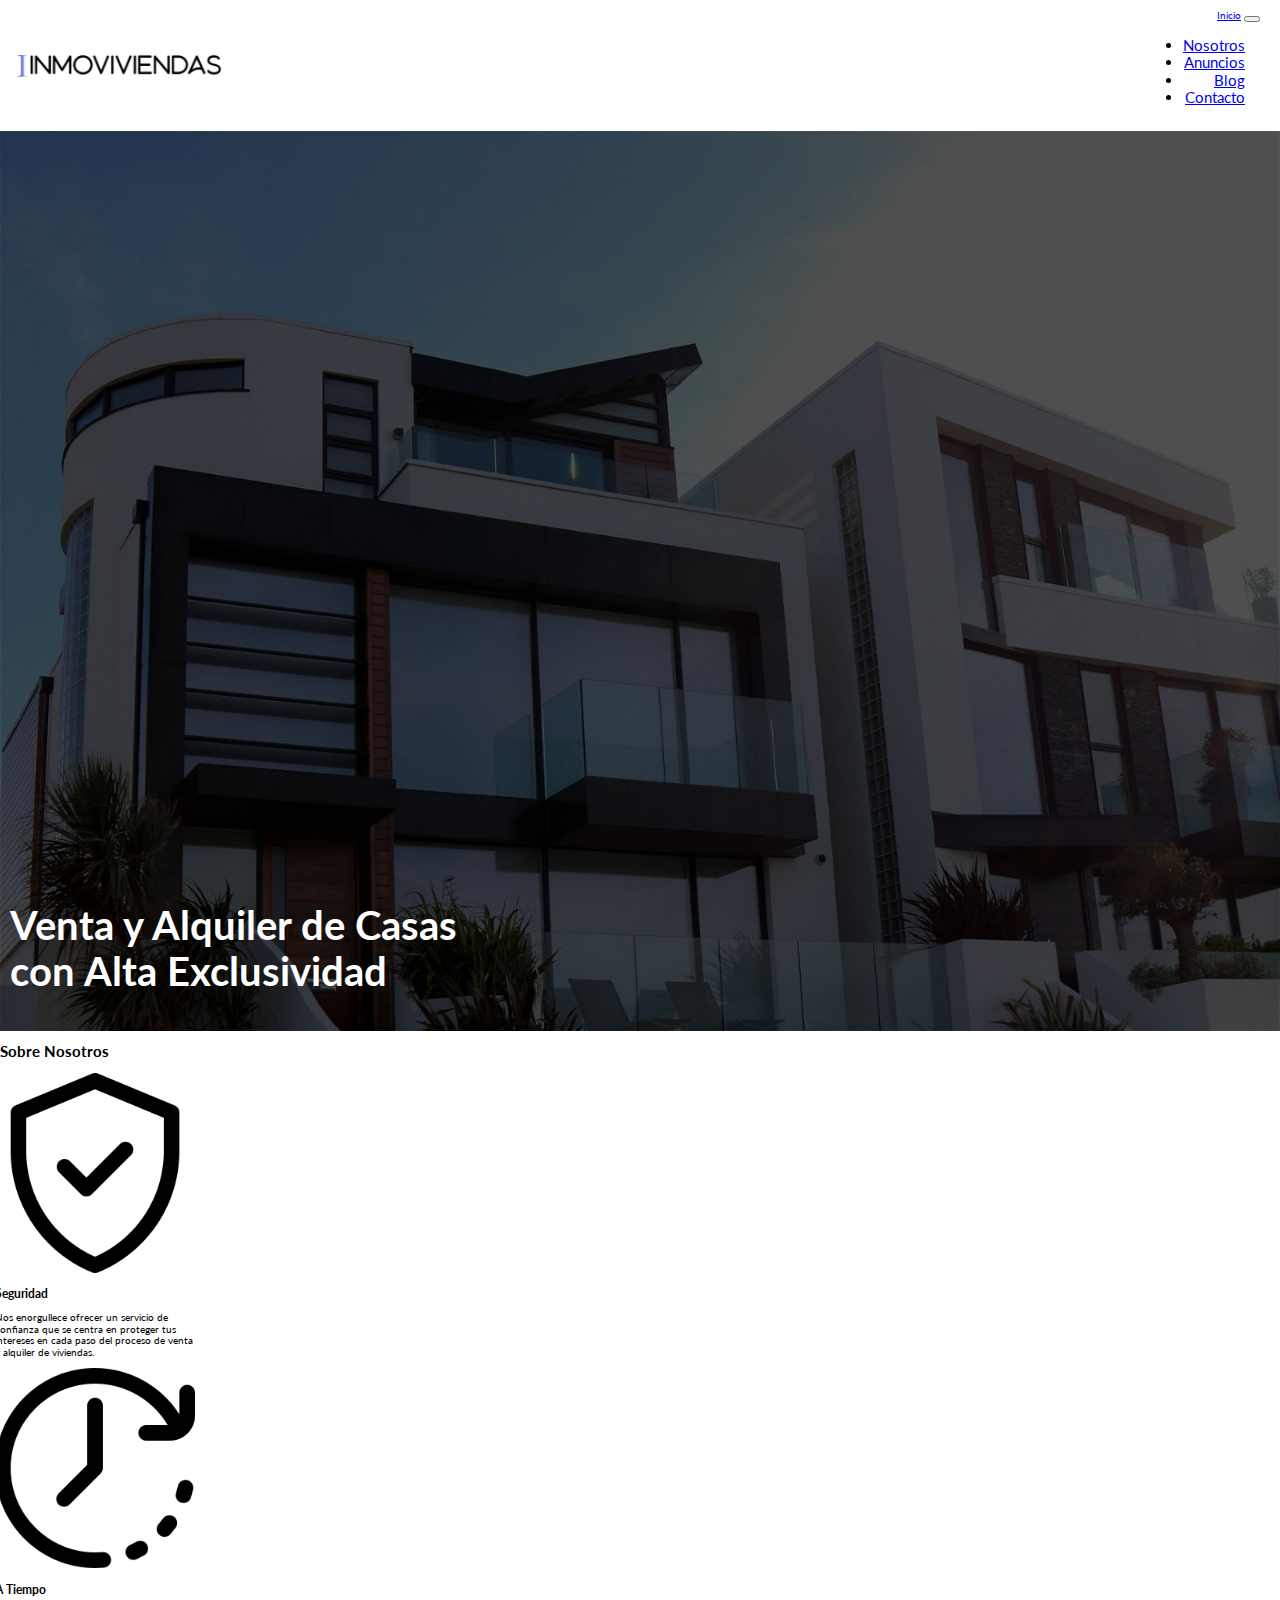
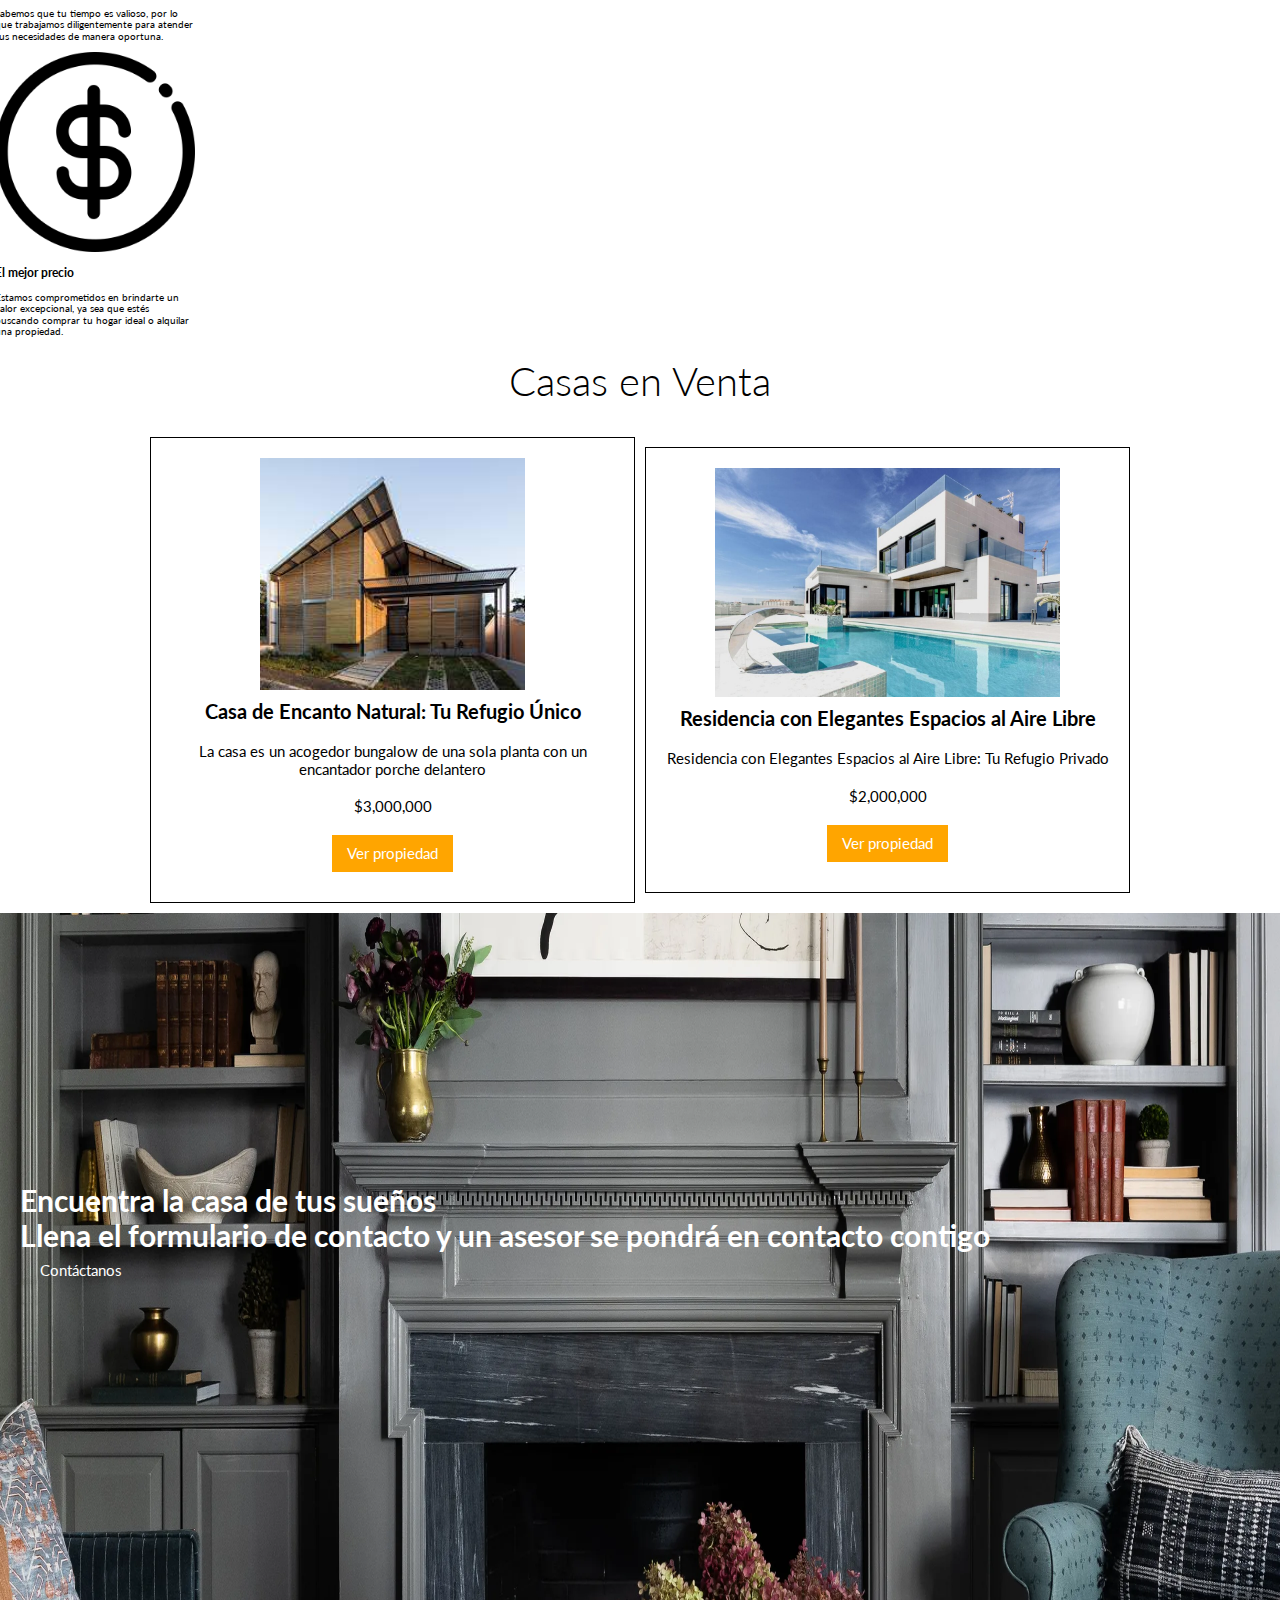
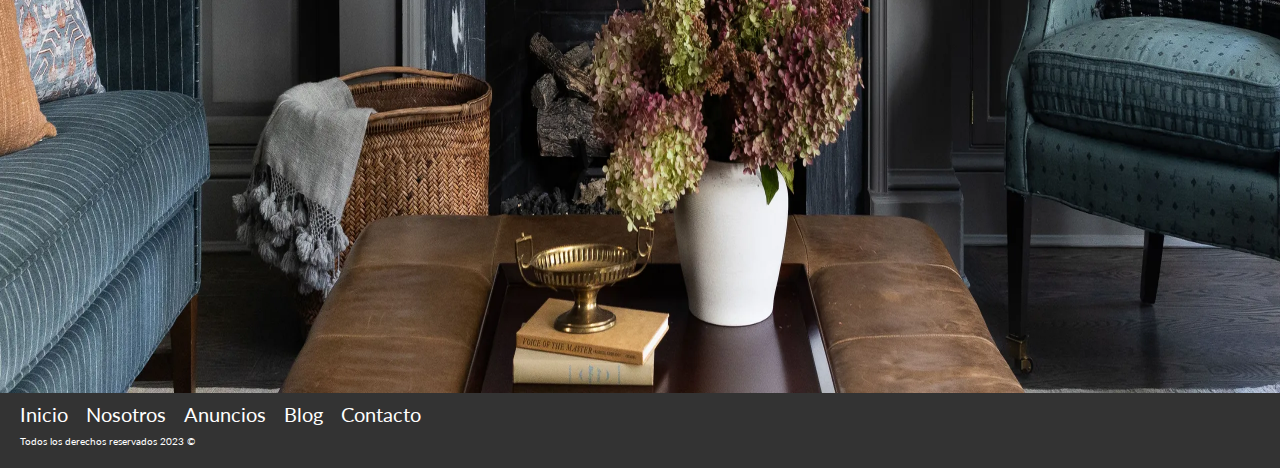
<file: index.html>
<!DOCTYPE html>
<html lang="es">
<head>
    <meta charset="UTF-8">
    <meta name="viewport" content="width=device-width, initial-scale=1.0">
    <title>InmoViviendas</title>
    <link href="https://cdn.jsdelivr.net/npm/bootstrap@5.3.2/dist/css/bootstrap.min.css" rel="stylesheet" integrity="sha384-T3c6CoIi6uLrA9TneNEoa7RxnatzjcDSCmG1MXxSR1GAsXEV/Dwwykc2MPK8M2HN" crossorigin="anonymous">
    <script src="https://cdn.jsdelivr.net/npm/bootstrap@5.3.2/dist/js/bootstrap.bundle.min.js" integrity="sha384-C6RzsynM9kWDrMNeT87bh95OGNyZPhcTNXj1NW7RuBCsyN/o0jlpcV8Qyq46cDfL" crossorigin="anonymous"></script>
    <link rel="stylesheet" href="css/normalize.css">
    <link rel="stylesheet" href="css/style.css">
</head>
<body>
    <header>
        <img class="logo" src="Img/Logo.png" alt="Logo">

        <nav class="navbar navbar-expand-lg bg-body-tertiary">
            <div class="container-fluid">
                <a class="navbar-brand" href="index.html">Inicio</a>
            <button class="navbar-toggler" type="button" data-bs-toggle="collapse" data-bs-target="#navbarNav" aria-controls="navbarNav" aria-expanded="false" aria-label="Toggle navigation">
            <span class="navbar-toggler-icon"></span>
                </button>
            <div class="collapse navbar-collapse" id="navbarNav">
            <ul class="navbar-nav">
                <li class="nav-item">
                <a class="nav-link" href="nosotros.html">Nosotros</a>
                </li>
                <li class="nav-item">
                <a class="nav-link" href="anuncio.html">Anuncios</a>
                </li>
                <li class="nav-item">
                <a class="nav-link" href="blog.html">Blog</a>
                </li>
                <li class="nav-item">
                <a class="nav-link" href="contacto.html">Contacto</a>
                </li>
            </ul>
            </div>
            </div>
        </nav>

    </header>

    <section class="contenedor">
        <h1 class="display-4 text-center">Venta y Alquiler de Casas <br>con Alta Exclusividad</h1>
    </section>
    <main class="container mt-5">
        <section class="contenedor-medio-mt-3-mb-4">
            <h2 class="display-5 text-center">Sobre Nosotros</h2>
        
            <div class="row justify-content-around">
                <div class="card">
                    <img src="Img/Seguridad.png" class="card-img-top" alt="Logo-de-seguridad">
                    <div class="card-body text-center">
                        <h3 class="card-title">Seguridad</h3>
                        <p class="card-text">Nos enorgullece ofrecer un servicio de confianza que se centra en proteger tus intereses en cada paso del proceso de venta y alquiler de viviendas.</p>
                    </div>
                </div>
        
                <div class="card">
                    <img src="Img/reloj.png" class="card-img-top" alt="logo-reloj">
                    <div class="card-body text-center">
                        <h3 class="card-title">A Tiempo</h3>
                        <p class="card-text">Sabemos que tu tiempo es valioso, por lo que trabajamos diligentemente para atender tus necesidades de manera oportuna.</p>
                    </div>
                </div>
        
                <div class="card">
                    <img src="Img/dinero.png" class="card-img-top" alt="logo-dinero">
                    <div class="card-body text-center">
                        <h3 class="card-title">El mejor precio</h3>
                        <p class="card-text">Estamos comprometidos en brindarte un valor excepcional, ya sea que estés buscando comprar tu hogar ideal o alquilar una propiedad.</p>
                    </div>
                </div>
            </div>
        </section>

        <section class="venta">
            <h2 class="text-center">Casas en Venta</h2>

            <div class="casas-container">
                <div class="casa-uno">
                    <img src="Img/casa1.jpeg" alt="casa-de-madera" class="img-fluid">
                    <h3>Casa de Encanto Natural: Tu Refugio Único</h3>
                    <p>La casa es un acogedor bungalow de una sola planta con un encantador porche delantero</p>
                    <p>$3,000,000</p>
                    <a href="#" class="btn btn-primary">Ver propiedad</a>
                </div>
    
                <div class="casa-dos">
                    <img src="Img/casa2.jpg" alt="casa-con-piscina" class="img-fluid">
                    <h3>Residencia con Elegantes Espacios al Aire Libre</h3>
                    <p>Residencia con Elegantes Espacios al Aire Libre: Tu Refugio Privado</p>
                    <p>$2,000,000</p>
                    <a href="#" class="btn btn-primary">Ver propiedad</a>
                </div>
            </div>
        </section>
    </main>

 
    <section class="contactar">
        <p>Encuentra la casa de tus sueños <br>
            Llena el formulario de contacto y un asesor se pondrá en contacto contigo</p>
       
        <a href="#" class="btn btn-primary">Contáctanos</a>
    </section>
    <footer class="mt-5">
        <div class="container-footer">
            <nav class="footer-navegacion">
                <a href="index.html">Inicio</a>
                <a href="nosotros.html">Nosotros</a>
                <a href="anuncio.html">Anuncios</a>
                <a href="blog.html">Blog</a>
                <a href="contacto.html">Contacto</a>
            </nav>
            <p>Todos los derechos reservados 2023 ©</p>
        </div>
    </footer>
     <script src="https://cdn.jsdelivr.net/npm/bootstrap@5.3.2/dist/js/bootstrap.bundle.min.js" integrity="sha384-C6RzsynM9kWDrMNeT87bh95OGNyZPhcTNXj1NW7RuBCsyN/o0jlpcV8Qyq46cDfL" crossorigin="anonymous"></script>
</body>
</html>
</file>
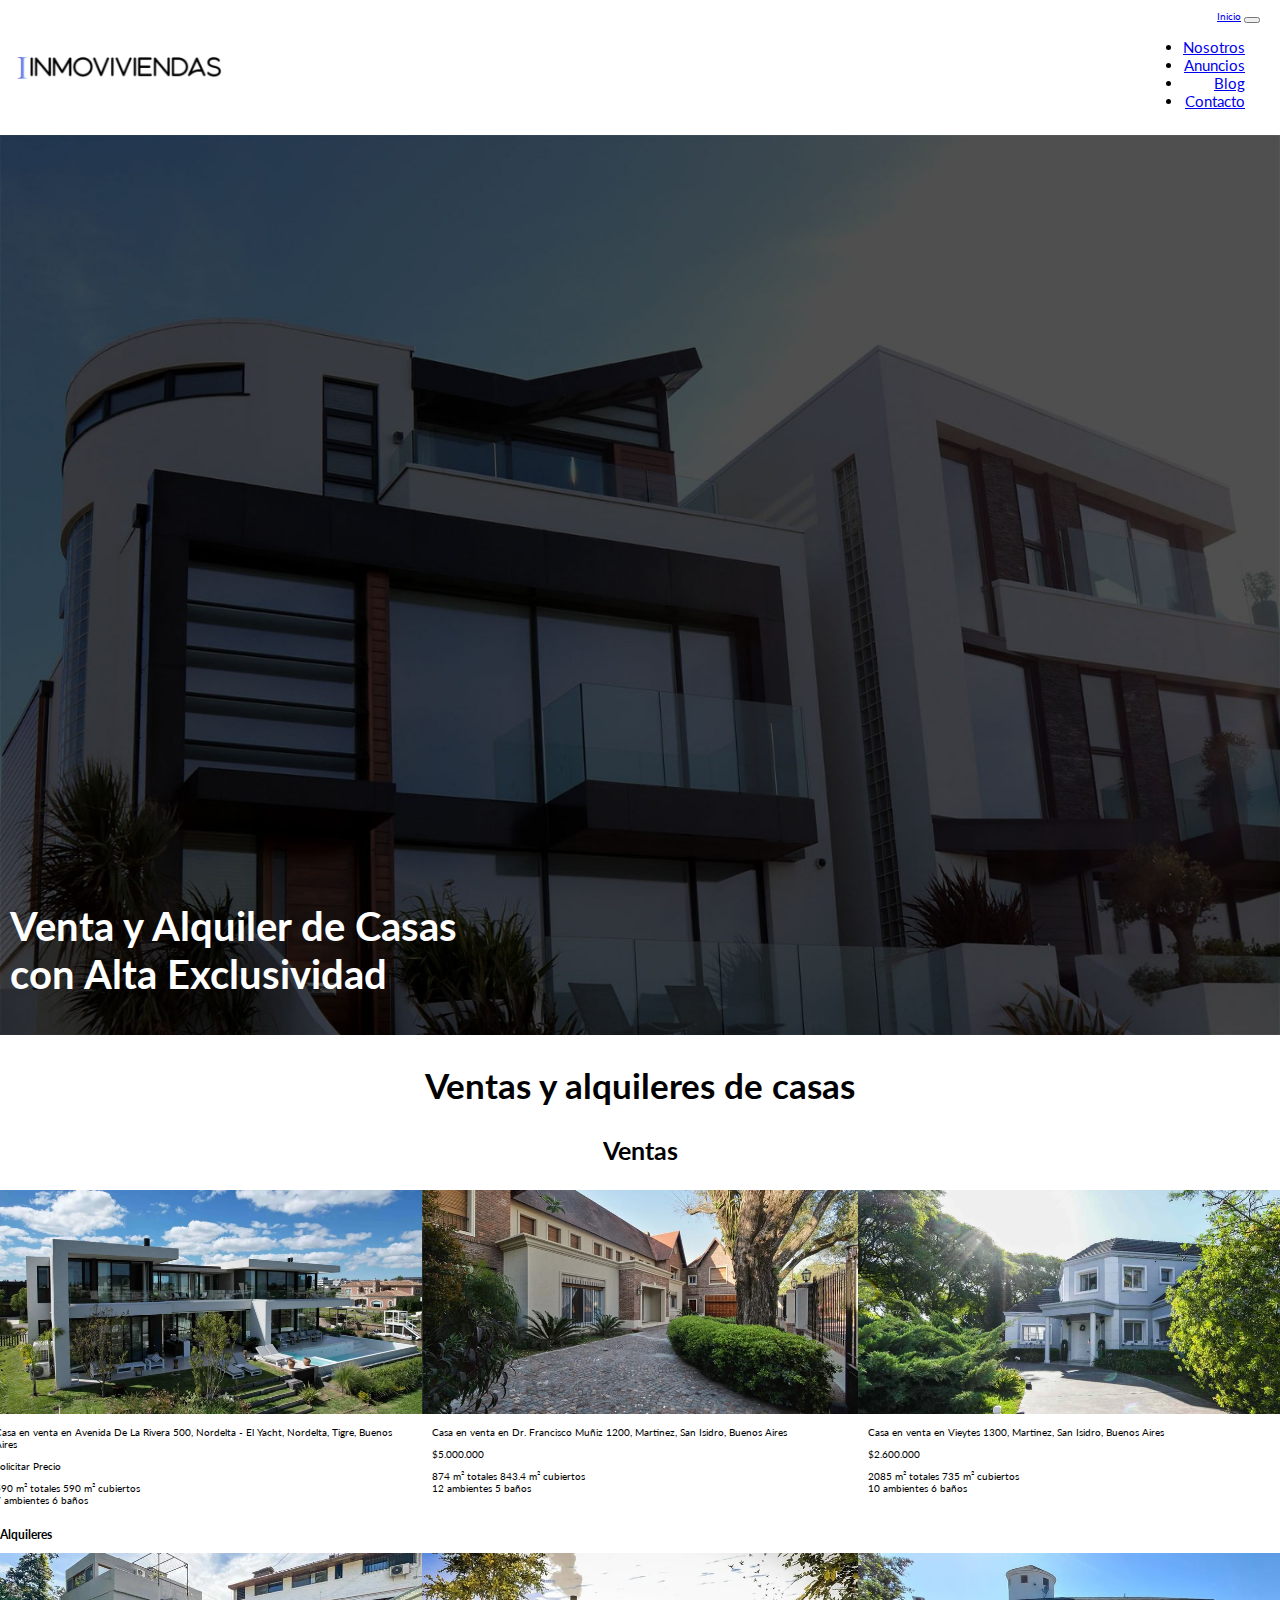
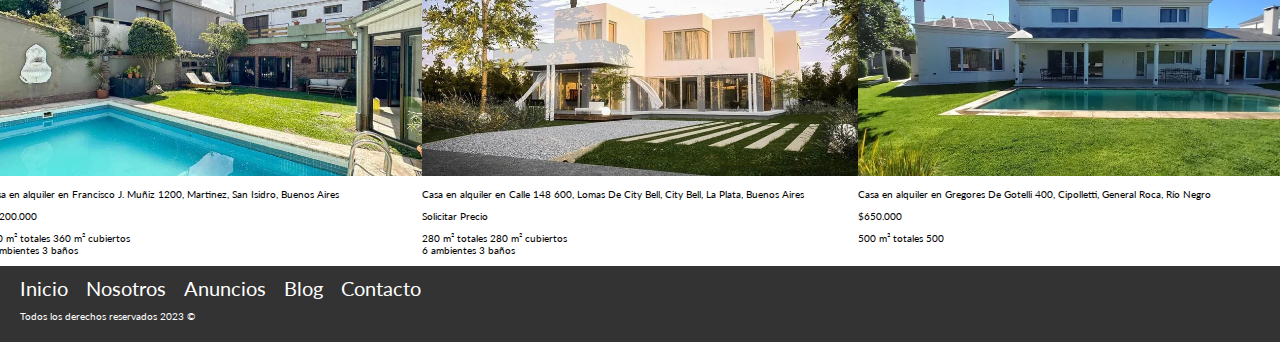
<file: anuncio.html>
<!DOCTYPE html>
<html lang="es">
<head>
    <meta charset="UTF-8">
    <meta name="viewport" content="width=device-width, initial-scale=1.0">
    <link rel="stylesheet" href="css/style.css">
     <link href="https://cdn.jsdelivr.net/npm/bootstrap@5.3.2/dist/css/bootstrap.min.css" rel="stylesheet" integrity="sha384-T3c6CoIi6uLrA9TneNEoa7RxnatzjcDSCmG1MXxSR1GAsXEV/Dwwykc2MPK8M2HN" crossorigin="anonymous">
    <title>InmoViviendas</title>
</head>
<body>
    <header>
        <img class="logo" src="Img/Logo.png" alt="Logo">

        <nav class="navbar navbar-expand-lg bg-body-tertiary">
            <div class="container-fluid">
                <a class="navbar-brand" href="index.html">Inicio</a>
            <button class="navbar-toggler" type="button" data-bs-toggle="collapse" data-bs-target="#navbarNav" aria-controls="navbarNav" aria-expanded="false" aria-label="Toggle navigation">
            <span class="navbar-toggler-icon"></span>
                </button>
            <div class="collapse navbar-collapse" id="navbarNav">
            <ul class="navbar-nav">
                <li class="nav-item">
                <a class="nav-link" href="nosotros.html">Nosotros</a>
                </li>
                <li class="nav-item">
                <a class="nav-link" href="anuncio.html">Anuncios</a>
                </li>
                <li class="nav-item">
                <a class="nav-link" href="blog.html">Blog</a>
                </li>
                <li class="nav-item">
                <a class="nav-link" href="contacto.html">Contacto</a>
                </li>
            </ul>
            </div>
            </div>
        </nav>

    </header>

    <section class="contenedor">
        <h1 class="display-4 text-center">Venta y Alquiler de Casas <br>con Alta Exclusividad</h1>
    </section>
    <main>
        
    <main class="container mt-5">
        <h2 class="Titulo-venta">Ventas y alquileres de casas</h2>

        <h3 class="titulo-ventas">Ventas</h3>
        <div class="ventas-muestra row">
            <section class="venta-1 col-md-4">
                <img class="img-fluid" src="Img/venta-1.webp" alt="casablanca">
                <div class="contenido-v1">
                    <p>Casa en venta en Avenida De La Rivera 500, Nordelta - El Yacht, Nordelta, Tigre, Buenos Aires</p>
                    <p>Solicitar Precio</p>
                    <p>590 m² totales 590 m² cubiertos <br>7 ambientes 6 baños</p>
                </div>
            </section>
    
            <section class="venta-2 col-md-4">
                <img class="img-fluid" src="Img/venta-2.webp" alt="casamarron">
                <div class="contenido-v2">
                    <p>Casa en venta en Dr. Francisco Muñiz 1200, Martinez, San Isidro, Buenos Aires</p>
                    <p>$5.000.000</p>
                    <p>874 m² totales 843.4 m² cubiertos <br>12 ambientes 5 baños</p>
                </div>
            </section>
    
            <section class="venta-3 col-md-4" id="venta3">
                <img class="img-fluid" src="Img/venta-3.webp" alt="casabeige">
                <div class="contenido-v3">
                    <p>Casa en venta en Vieytes 1300, Martinez, San Isidro, Buenos Aires</p>
                    <p>$2.600.000</p>
                    <p>2085 m² totales 735 m² cubiertos <br>10 ambientes 6 baños</p>
                </div>
            </section>
        </div>

        <h3 class="titulo-alquiler mt-5">Alquileres</h3>
        <div class="alquiler-muestra row">
            <section class="alquiler-1 col-md-4">
                <img class="img-fluid" src="Img/alquiler-uno.webp" alt="casa-con-pileta">
                <div class="contenido-a1">
                    <p>Casa en alquiler en Francisco J. Muñiz 1200, Martinez, San Isidro, Buenos Aires</p>
                    <p>$3.200.000</p>
                    <p>400 m² totales 360 m² cubiertos <br>6 ambientes 3 baños</p>
                </div>
            </section>
            
            <section class="alquiler-2 col-md-4">
                <img class="img-fluid" src="Img/alquiler-2.webp" alt="casa-con-arbol">
                <div class="contenido-a2">
                    <p>Casa en alquiler en Calle 148 600, Lomas De City Bell, City Bell, La Plata, Buenos Aires</p>
                    <p>Solicitar Precio</p>
                    <p>280 m² totales 280 m² cubiertos <br>6 ambientes 3 baños</p>
                </div>
            </section>
    
            <section class="alquiler-3 col-md-4" id="alquiler3">
                <img class="img-fluid" src="Img/alquiler-3.webp" alt="casa-dos-pisos">
                <div class="contenido-a3">
                    <p>Casa en alquiler en Gregores De Gotelli 400, Cipolletti, General Roca, Río Negro</p>
                    <p>$650.000</p>
                    <p>500 m² totales 500
            </section>
    </main>

    <footer class="mt-5">
        <div class="container-footer">
            <nav class="footer-navegacion">
                <a href="index.html">Inicio</a>
                <a href="nosotros.html">Nosotros</a>
                <a href="anuncio.html">Anuncios</a>
                <a href="blog.html">Blog</a>
                <a href="contacto.html">Contacto</a>
            </nav>
            <p>Todos los derechos reservados 2023 ©</p>
        </div>
    </footer>
    <script src="https://cdn.jsdelivr.net/npm/bootstrap@5.3.2/dist/js/bootstrap.bundle.min.js" integrity="sha384-C6RzsynM9kWDrMNeT87bh95OGNyZPhcTNXj1NW7RuBCsyN/o0jlpcV8Qyq46cDfL" crossorigin="anonymous"></script>
</body>
</html>
</file>
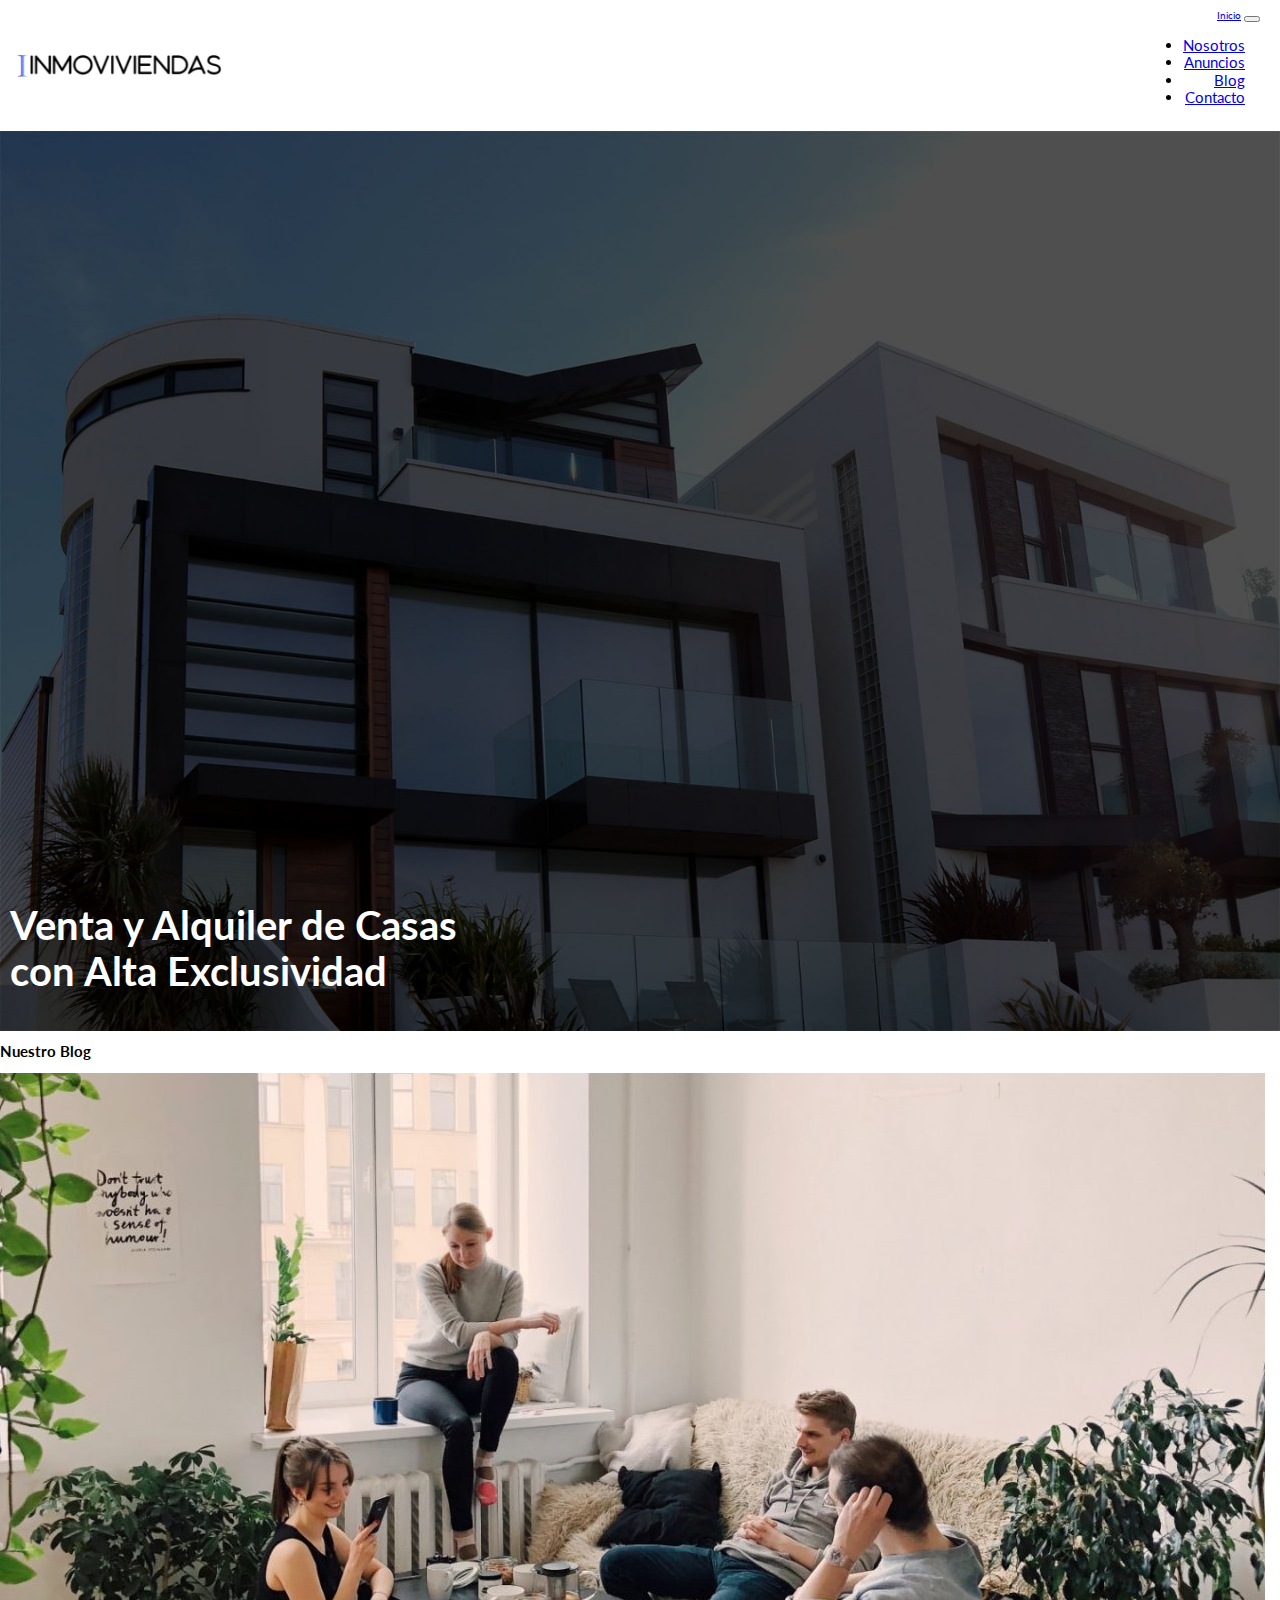
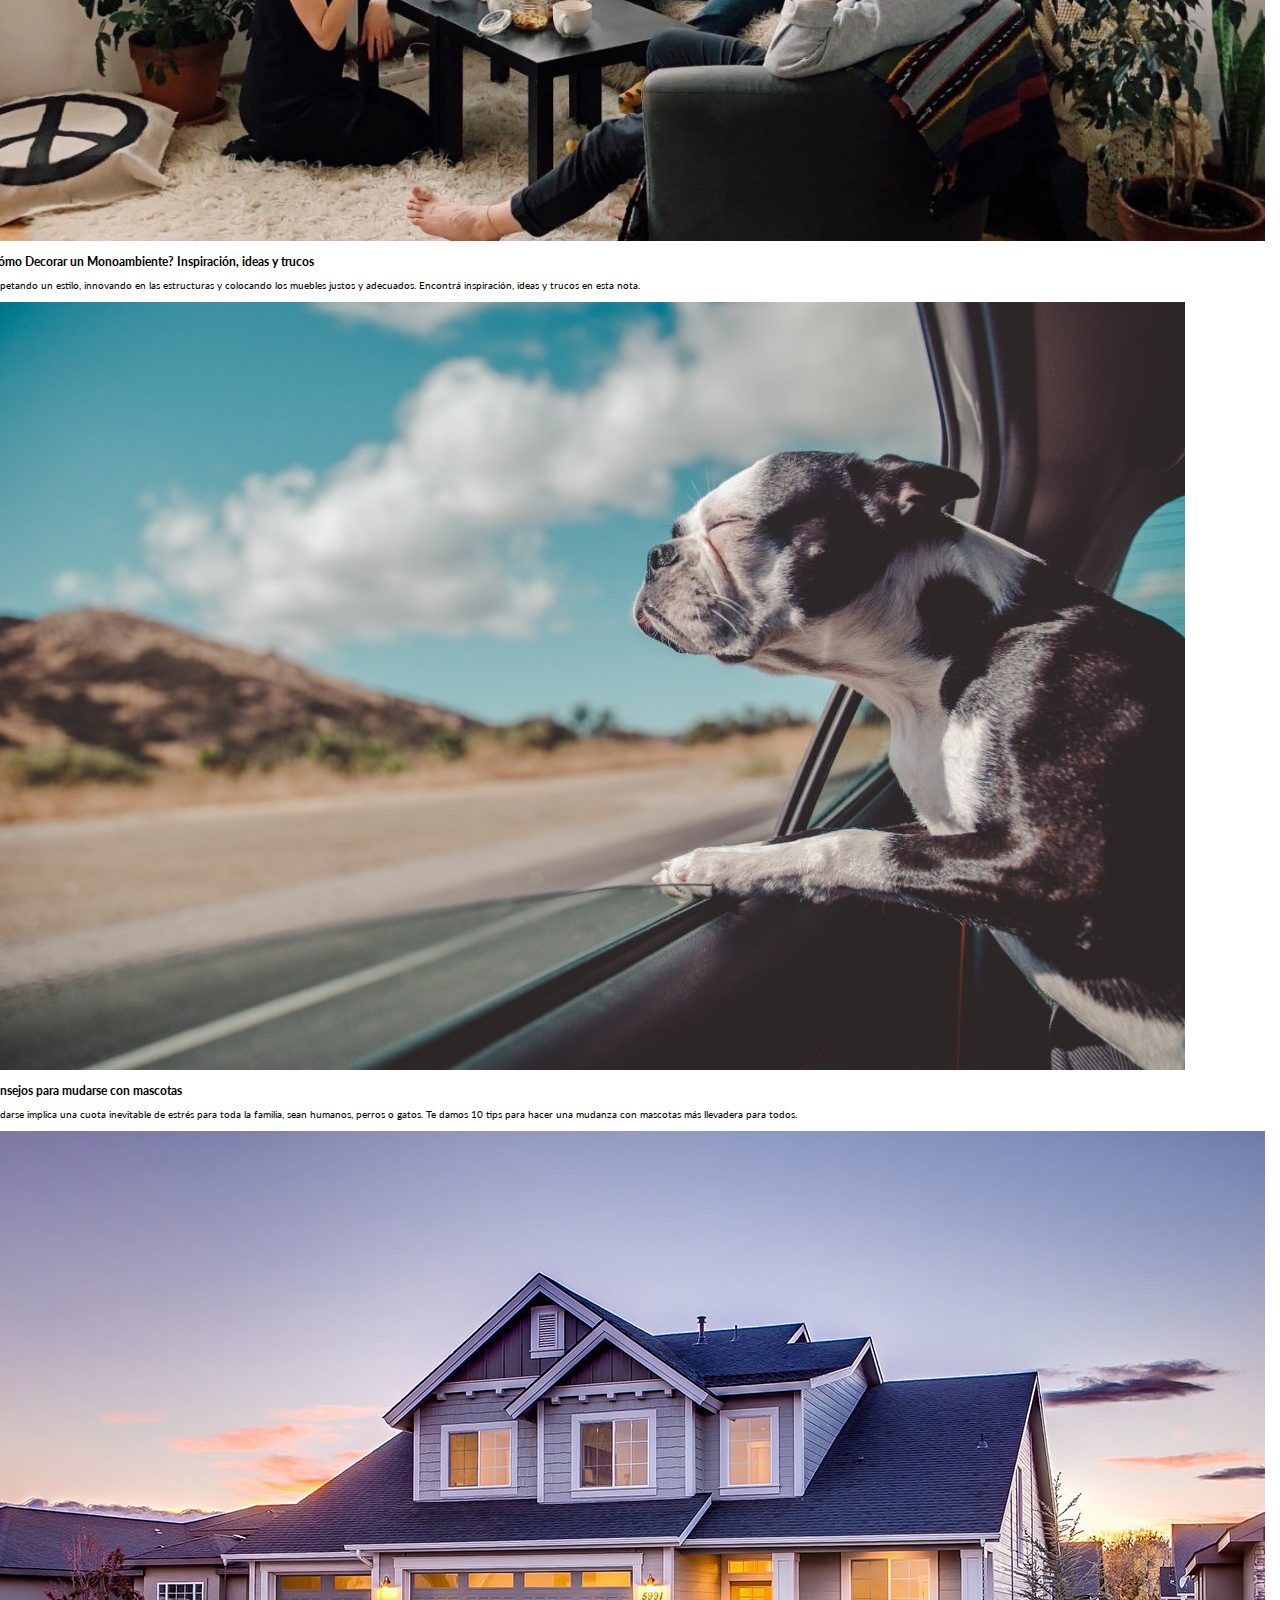
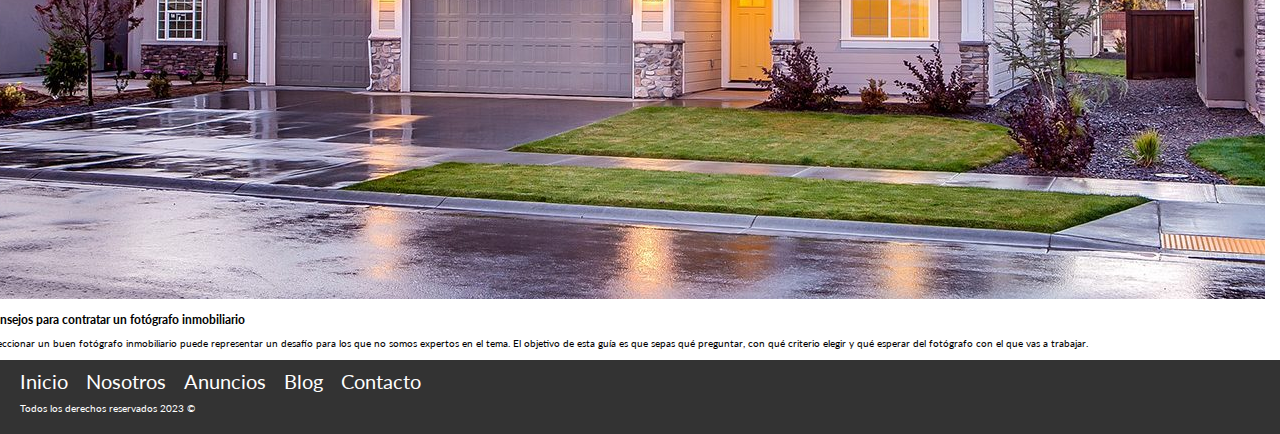
<file: blog.html>
<!DOCTYPE html>
<html lang="es">
<head>
    <meta charset="UTF-8">
    <meta name="viewport" content="width=device-width, initial-scale=1.0">
    <title>InmoViviendas</title>
    <link href="https://cdn.jsdelivr.net/npm/bootstrap@5.3.2/dist/css/bootstrap.min.css" rel="stylesheet" integrity="sha384-T3c6CoIi6uLrA9TneNEoa7RxnatzjcDSCmG1MXxSR1GAsXEV/Dwwykc2MPK8M2HN" crossorigin="anonymous">
    <link rel="stylesheet" href="css/normalize.css">
    <link rel="stylesheet" href="css/style.css">
</head>
<body>
    <header>
        <img class="logo" src="Img/Logo.png" alt="Logo">

        <nav class="navbar navbar-expand-lg bg-body-tertiary">
            <div class="container-fluid">
                <a class="navbar-brand" href="index.html">Inicio</a>
            <button class="navbar-toggler" type="button" data-bs-toggle="collapse" data-bs-target="#navbarNav" aria-controls="navbarNav" aria-expanded="false" aria-label="Toggle navigation">
            <span class="navbar-toggler-icon"></span>
                </button>
            <div class="collapse navbar-collapse" id="navbarNav">
            <ul class="navbar-nav">
                <li class="nav-item">
                <a class="nav-link" href="nosotros.html">Nosotros</a>
                </li>
                <li class="nav-item">
                <a class="nav-link" href="anuncio.html">Anuncios</a>
                </li>
                <li class="nav-item">
                <a class="nav-link" href="blog.html">Blog</a>
                </li>
                <li class="nav-item">
                <a class="nav-link" href="contacto.html">Contacto</a>
                </li>
            </ul>
            </div>
            </div>
        </nav>

    </header>

      <section class="contenedor">
        <h1 class="display-4 text-center">Venta y Alquiler de Casas <br>con Alta Exclusividad</h1>
    </section>

    <main>
           <div class="container mt-5">
        <h2 class="text-center mb-4">Nuestro Blog</h2>

        <div class="row">
            <div class="col-md-4 mb-4">
                <img src="Img/blog-1.jpg" alt="amigos" class="img-fluid">
                <h3 class="mt-3">¿Cómo Decorar un Monoambiente? Inspiración, ideas y trucos</h3>
                <p>Respetando un estilo, innovando en las estructuras y colocando los muebles justos y adecuados. Encontrá inspiración, ideas y trucos en esta nota.</p>
            </div>

            <div class="col-md-4 mb-4">
                <img src="Img/blog-2.jpg" alt="perro" class="img-fluid">
                <h3 class="mt-3">Consejos para mudarse con mascotas</h3>
                <p>Mudarse implica una cuota inevitable de estrés para toda la familia, sean humanos, perros o gatos. Te damos 10 tips para hacer una mudanza con mascotas más llevadera para todos.</p>
            </div>

            <div class="col-md-4 mb-4">
                <img src="Img/blog-3.jpg" alt="casa" class="img-fluid">
                <h3 class="mt-3">Consejos para contratar un fotógrafo inmobiliario</h3>
                <p>Seleccionar un buen fotógrafo inmobiliario puede representar un desafío para los que no somos expertos en el tema. El objetivo de esta guía es que sepas qué preguntar, con qué criterio elegir y qué esperar del fotógrafo con el que vas a trabajar.</p>
            </div>
        </div>
    </div>
    </main>


    <footer class="mt-5">
        <div class="container-footer">
            <nav class="footer-navegacion">
                <a href="index.html">Inicio</a>
                <a href="nosotros.html">Nosotros</a>
                <a href="anuncio.html">Anuncios</a>
                <a href="blog.html">Blog</a>
                <a href="contacto.html">Contacto</a>
            </nav>
            <p>Todos los derechos reservados 2023 ©</p>
        </div>
    </footer>
     <script src="https://cdn.jsdelivr.net/npm/bootstrap@5.3.2/dist/js/bootstrap.bundle.min.js" integrity="sha384-C6RzsynM9kWDrMNeT87bh95OGNyZPhcTNXj1NW7RuBCsyN/o0jlpcV8Qyq46cDfL" crossorigin="anonymous"></script>
</body>
</html>
</file>
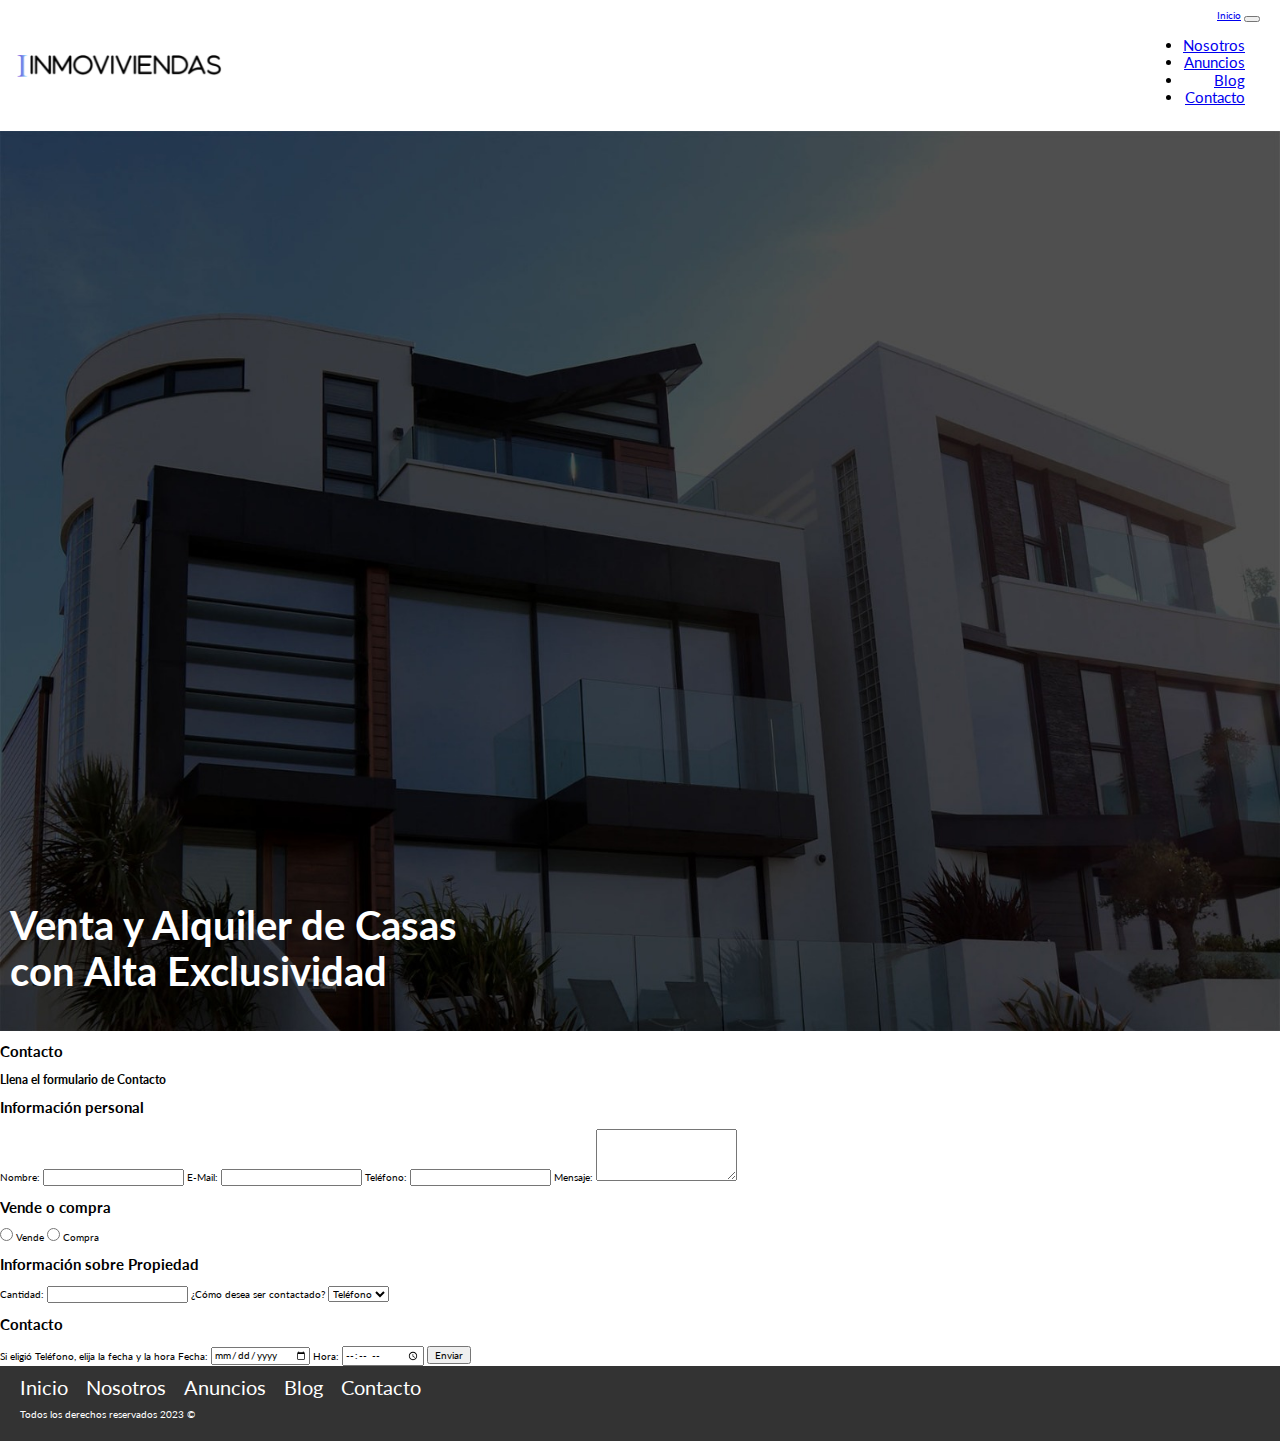
<file: contacto.html>
<!DOCTYPE html>
<html lang="es">
<head>
    <meta charset="UTF-8">
    <meta name="viewport" content="width=device-width, initial-scale=1.0">
    <title>InmoViviendas</title>
    <link href="https://cdn.jsdelivr.net/npm/bootstrap@5.3.2/dist/css/bootstrap.min.css" rel="stylesheet" integrity="sha384-T3c6CoIi6uLrA9TneNEoa7RxnatzjcDSCmG1MXxSR1GAsXEV/Dwwykc2MPK8M2HN" crossorigin="anonymous">
    <link rel="stylesheet" href="css/normalize.css">
    <link rel="stylesheet" href="css/style.css">
</head>
<body>
    <header>
        <img class="logo" src="Img/Logo.png" alt="Logo">

        <nav class="navbar navbar-expand-lg bg-body-tertiary">
            <div class="container-fluid">
                <a class="navbar-brand" href="index.html">Inicio</a>
            <button class="navbar-toggler" type="button" data-bs-toggle="collapse" data-bs-target="#navbarNav" aria-controls="navbarNav" aria-expanded="false" aria-label="Toggle navigation">
            <span class="navbar-toggler-icon"></span>
                </button>
            <div class="collapse navbar-collapse" id="navbarNav">
            <ul class="navbar-nav">
                <li class="nav-item">
                <a class="nav-link" href="nosotros.html">Nosotros</a>
                </li>
                <li class="nav-item">
                <a class="nav-link" href="anuncio.html">Anuncios</a>
                </li>
                <li class="nav-item">
                <a class="nav-link" href="blog.html">Blog</a>
                </li>
                <li class="nav-item">
                <a class="nav-link" href="contacto.html">Contacto</a>
                </li>
            </ul>
            </div>
            </div>
        </nav>

    </header>

 
    <section class="contenedor">
        <h1 class="display-4 text-center">Venta y Alquiler de Casas <br>con Alta Exclusividad</h1>
    </section>
    <section class="container mt-5">
        <h2 class="text-center">Contacto</h2>
        <h3 class="text-center">Llena el formulario de Contacto</h3>
        <form action="procesar_formulario.php" method="POST" class="mb-5">
            <section class="mb-4">
                <h2>Información personal</h2>
                <label for="nombre" class="form-label">Nombre:</label>
                <input type="text" id="nombre" name="nombre" class="form-control" required>
                
                <label for="email" class="form-label">E-Mail:</label>
                <input type="email" id="email" name="email" class="form-control" required>
                
                <label for="telefono" class="form-label">Teléfono:</label>
                <input type="tel" id="telefono" name="telefono" class="form-control" required>
                
                <label for="mensaje" class="form-label">Mensaje:</label>
                <textarea id="mensaje" name="mensaje" rows="4" class="form-control" required></textarea>
            </section>

            <section class="mb-4">
                <h2>Vende o compra</h2>
                
                <input type="radio" id="vende" name="vende_compra" value="vende" class="form-check-input" required>
                <label for="vende" class="form-check-label">Vende</label>
                
                <input type="radio" id="compra" name="vende_compra" value="compra" class="form-check-input" required>
                <label for="compra" class="form-check-label">Compra</label>
                
                <h2>Información sobre Propiedad</h2>
                
                <label for="cantidad" class="form-label">Cantidad:</label>
                <input type="number" id="cantidad" name="cantidad" class="form-control" required>
                
                <label for="contacto_metodo" class="form-label">¿Cómo desea ser contactado?</label>
                <select id="contacto_metodo" name="contacto_metodo" class="form-select" required>
                    <option value="telefono">Teléfono</option>
                    <option value="email">E-Mail</option>
                </select>
            </section>

            <section>
                <h2>Contacto</h2>
                
                <label for="telefono_email" class="form-label">Si eligió Teléfono, elija la fecha y la hora</label>
                
                <label for="fecha" class="form-label">Fecha:</label>
                <input type="date" id="fecha" name="fecha" class="form-control">
                
                <label for="hora" class="form-label">Hora:</label>
                <input type="time" id="hora" name="hora" class="form-control">
                
                <input type="submit" value="Enviar" class="btn btn-primary mt-3">
            </section>
        </form>
    </section>

    <footer class="mt-5">
        <div class="container-footer">
            <nav class="footer-navegacion">
                <a href="index.html">Inicio</a>
                <a href="nosotros.html">Nosotros</a>
                <a href="anuncio.html">Anuncios</a>
                <a href="blog.html">Blog</a>
                <a href="contacto.html">Contacto</a>
            </nav>
            <p>Todos los derechos reservados 2023 ©</p>
        </div>
    </footer>
     <script src="https://cdn.jsdelivr.net/npm/bootstrap@5.3.2/dist/js/bootstrap.bundle.min.js" integrity="sha384-C6RzsynM9kWDrMNeT87bh95OGNyZPhcTNXj1NW7RuBCsyN/o0jlpcV8Qyq46cDfL" crossorigin="anonymous"></script>
</body>
</html>
</file>
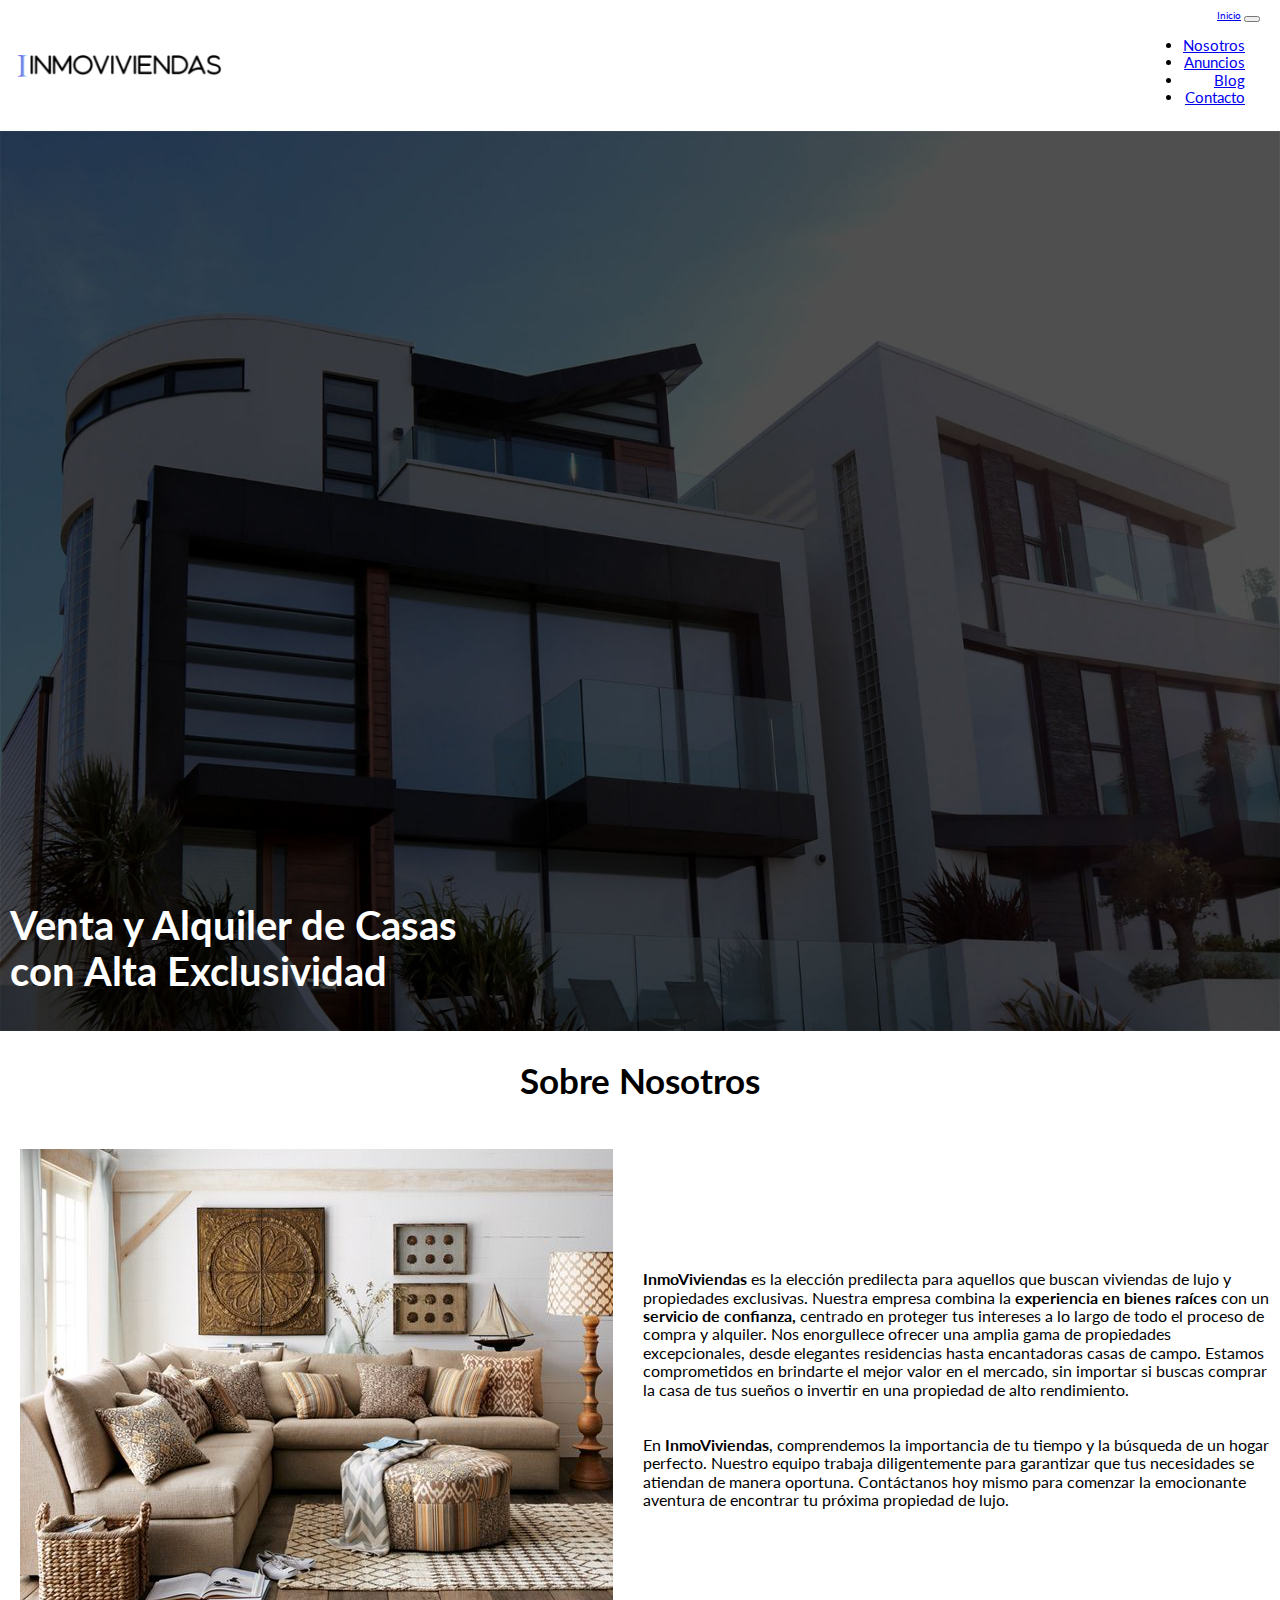
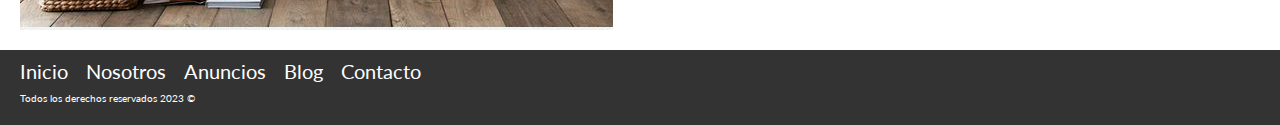
<file: nosotros.html>
<!DOCTYPE html>
<html lang="es">
<head>
    <meta charset="UTF-8">
    <meta name="viewport" content="width=device-width, initial-scale=1.0">
    <link rel="stylesheet" href="css/style.css">
    <title>InmoViviendas</title>
    <link rel="stylesheet" href="css/normalize.css">
        <link href="https://cdn.jsdelivr.net/npm/bootstrap@5.3.2/dist/css/bootstrap.min.css" rel="stylesheet" integrity="sha384-T3c6CoIi6uLrA9TneNEoa7RxnatzjcDSCmG1MXxSR1GAsXEV/Dwwykc2MPK8M2HN" crossorigin="anonymous">
</head>
<body>
    <header>
        <img class="logo" src="Img/Logo.png" alt="Logo">

        <nav class="navbar navbar-expand-lg bg-body-tertiary">
            <div class="container-fluid">
                <a class="navbar-brand" href="index.html">Inicio</a>
            <button class="navbar-toggler" type="button" data-bs-toggle="collapse" data-bs-target="#navbarNav" aria-controls="navbarNav" aria-expanded="false" aria-label="Toggle navigation">
            <span class="navbar-toggler-icon"></span>
                </button>
            <div class="collapse navbar-collapse" id="navbarNav">
            <ul class="navbar-nav">
                <li class="nav-item">
                <a class="nav-link" href="nosotros.html">Nosotros</a>
                </li>
                <li class="nav-item">
                <a class="nav-link" href="anuncio.html">Anuncios</a>
                </li>
                <li class="nav-item">
                <a class="nav-link" href="blog.html">Blog</a>
                </li>
                <li class="nav-item">
                <a class="nav-link" href="contacto.html">Contacto</a>
                </li>
            </ul>
            </div>
            </div>
        </nav>

    </header>

    <section class="contenedor">
        <h1 class="display-4 text-center">Venta y Alquiler de Casas <br>con Alta Exclusividad</h1>
    </section>
    <main class="container">
        <h2 class="titulo-nosotros">Sobre Nosotros</h2>
        <div class="contenido-principal">
            <img class="img-living" src="Img/imagen-nosotros.webp" alt="imagen-living">
            <p class="texto-nosotros"><strong>InmoViviendas</strong> es la elección predilecta para 
                aquellos que buscan viviendas de lujo y propiedades exclusivas. Nuestra empresa 
                combina la <strong>experiencia en bienes raíces</strong> con un <strong>servicio de 
                confianza,</strong> centrado en proteger tus intereses a lo largo de todo el 
                proceso de compra y alquiler. Nos enorgullece ofrecer una amplia gama de propiedades 
                excepcionales, desde elegantes residencias hasta encantadoras casas de campo. 
                Estamos comprometidos en brindarte el mejor valor en el mercado, sin importar si 
                    
                buscas comprar la casa de tus sueños o invertir en una propiedad de alto rendimiento.
                <br><br><br> En <strong>InmoViviendas</strong>, comprendemos la importancia de tu 
                tiempo y la búsqueda de un hogar perfecto. Nuestro equipo trabaja diligentemente
                para garantizar que tus necesidades se atiendan de manera oportuna. Contáctanos 
                hoy mismo para comenzar la emocionante aventura de encontrar tu próxima propiedad
                de lujo.</p>
        </div>
    </main>
    
    <footer class="mt-5">
        <div class="container-footer">
            <nav class="footer-navegacion">
                <a href="index.html">Inicio</a>
                <a href="nosotros.html">Nosotros</a>
                <a href="anuncio.html">Anuncios</a>
                <a href="blog.html">Blog</a>
                <a href="contacto.html">Contacto</a>
            </nav>
            <p>Todos los derechos reservados 2023 ©</p>
        </div>
    </footer>
    <script src="https://cdn.jsdelivr.net/npm/bootstrap@5.3.2/dist/js/bootstrap.bundle.min.js" integrity="sha384-C6RzsynM9kWDrMNeT87bh95OGNyZPhcTNXj1NW7RuBCsyN/o0jlpcV8Qyq46cDfL" crossorigin="anonymous"></script>
</body>
</html>
</file>
<file: css/style.css>
@charset "UTF-8";
@import url("https://fonts.googleapis.com/css2?family=Lato:wght@300;400;700&display=swap");
/* Estilos generales */
html {
  font-size: 62.5%;
}

body {
  font-family: "Lato", sans-serif;
  margin: 0;
  padding: 0;
}

/* Encabezado */
header {
  display: flex;
  justify-content: space-between;
  align-items: center;
  padding: 1rem 2rem;
  position: relative;
}
header img {
  width: 20rem;
  height: auto;
}
header:before {
  content: "";
  position: absolute;
  top: 0;
  left: 0;
  right: 0;
  bottom: 0;
  background: linear-gradient(to bottom, rgba(255, 255, 255, 0) 0%, rgb(255, 255, 255) 100%);
  pointer-events: none;
  z-index: 1;
}
header:after {
  content: "";
  position: absolute;
  top: 0;
  left: 0;
  right: 0;
  bottom: 0;
  background: linear-gradient(to right, rgba(255, 255, 255, 0) 0%, rgb(255, 255, 255) 100%);
  pointer-events: none;
  z-index: 1;
}
header:hover {
  background-color: white;
  transition: background-color 0.3s ease-in-out;
}
header:hover img {
  transform: scale(1.1);
  transition: transform 0.3s ease-in-out;
}
header:hover:before, header:hover:after {
  opacity: 0;
  transition: opacity 0.3s ease-in-out;
}

@keyframes gradientFade {
  from {
    opacity: 1;
  }
  to {
    opacity: 0;
  }
}
.navbar.navbar-expand-lg.bg-body-tertiary {
  text-align: right;
}

/* Enlaces en el menú */
#navbarNav {
  margin-right: 1.5rem;
  font-size: 15px;
  color: black;
  text-decoration: none;
}

/* Contenedor principal */
.contenedor {
  background-image: url(../Img/Fondo.jpg);
  background-size: cover;
  background-position: center center;
  background-size: 100% 100%;
  text-align: left;
  position: relative;
  height: 100vh;
  min-height: 50rem;
  padding: 0;
  margin: 0;
  border: none;
}
.contenedor h1 {
  font-size: 4rem;
  color: white;
  position: absolute;
  bottom: 1rem;
  left: 1rem;
}

.titulo-central {
  text-align: center;
  font-size: 4rem;
  font-weight: 300;
}

.card {
  flex: 1;
  max-width: 200px;
  margin: 10px;
}
.card img {
  width: 100%;
  height: auto;
}

.venta h2 {
  text-align: center;
  font-size: 4rem;
  font-weight: 300;
  margin-top: 2rem;
}

.casas-container {
  display: flex;
  justify-content: center;
  align-items: center;
}

.casa-uno, .casa-dos {
  flex: 1;
  margin-right: 10px;
  display: flex;
  flex-direction: column;
  align-items: center;
  justify-content: center;
  text-align: center;
}

.casa-uno {
  margin-right: 1rem;
  margin-left: 15rem;
}

.casa-dos {
  margin-right: 15rem;
}

.casa-uno img {
  width: 60%;
}

.casa-dos img {
  width: 78%;
}

.casa-uno, .casa-dos {
  flex: 1;
  display: flex;
  border: 1px solid #000;
  padding: 20px;
  text-align: center;
}

.casa-uno img, .casa-dos img {
  max-width: 100%;
  max-height: 100%;
}

.casa-uno h3, .casa-dos h3 {
  font-size: 2rem;
  margin: 1rem 0;
}

.casa-uno p, .casa-dos p {
  font-size: 1.5rem;
  margin: 1rem 0;
}

.casa-uno a, .casa-dos a {
  font-size: 1.5rem;
  margin: 1rem 0;
  color: white;
  background-color: orange;
  text-decoration: none;
  padding: 1rem 1.5rem;
}

.contactar {
  background-image: url(../Img/fondo-2.jpeg);
  background-size: cover;
  background-position: center center;
  background-size: 100% 100%;
  text-align: left;
  position: relative;
  height: 120vh;
  min-height: 40rem;
  padding: 0;
  margin: 0;
  border: none;
  justify-content: flex-start;
  align-items: center;
  text-align: left;
}
.contactar p {
  font-size: 3rem;
  color: white;
  font-weight: bold;
  margin: 1rem 0;
  display: block;
  padding-top: 27rem;
  padding-left: 2rem;
}
.contactar a {
  font-size: 1.5rem;
  margin: 1rem 0;
  color: white;
  text-decoration: none;
  padding: 1rem 1.5rem;
  padding-left: 2rem;
  margin-left: 20px;
}

footer {
  display: flex;
  justify-content: space-between;
  align-items: center;
  padding: 1rem 2rem;
  background-color: #333;
  color: white;
}
footer .footer-navegacion {
  flex: 1;
}
footer .footer-navegacion a {
  margin-right: 1.5rem;
  text-decoration: none;
  color: white;
  font-size: 2rem;
}

.titulo-nosotros {
  font-size: 35px;
  display: flex;
  justify-content: center;
}

.contenido-principal {
  display: flex;
  align-items: center;
}

.texto-nosotros {
  font-size: 16px;
  padding-left: 10px;
  padding-right: 10px;
}

.img-living {
  width: 50%;
  height: auto;
  padding: 20px;
}

.Titulo-venta {
  display: flex;
  justify-content: center;
  font-size: 35px;
}

.titulo-ventas {
  font-size: 25px;
  display: flex;
  justify-content: center;
}

.ventas-muestra {
  display: flex;
  flex-wrap: nowrap;
  overflow-x: auto;
  justify-content: center;
}
.ventas-muestra .venta-1 img,
.ventas-muestra .venta-2 img,
.ventas-muestra .venta-3 img {
  max-width: 100%;
  height: auto;
  transition: transform 0.3s ease-in-out;
}
.ventas-muestra .venta-1:hover img,
.ventas-muestra .venta-2:hover img,
.ventas-muestra .venta-3:hover img {
  transform: scale(1.1);
}
.ventas-muestra .contenido-v1, .ventas-muestra .contenido-v2, .ventas-muestra .contenido-v3 {
  margin: 10px;
}

.alquiler-muestra {
  display: flex;
  flex-wrap: nowrap;
  overflow-x: auto;
  justify-content: center;
}
.alquiler-muestra .alquiler-1 img,
.alquiler-muestra .alquiler-2 img,
.alquiler-muestra .alquiler-3 img {
  max-width: 100%;
  height: auto;
  transition: transform 0.3s ease-in-out;
}
.alquiler-muestra .alquiler-1:hover img,
.alquiler-muestra .alquiler-2:hover img,
.alquiler-muestra .alquiler-3:hover img {
  transform: scale(1.1);
}
.alquiler-muestra .row {
  margin: 0 -15px;
}

.row {
  margin: 0 -15px;
}

/*# sourceMappingURL=style.css.map */
</file>
